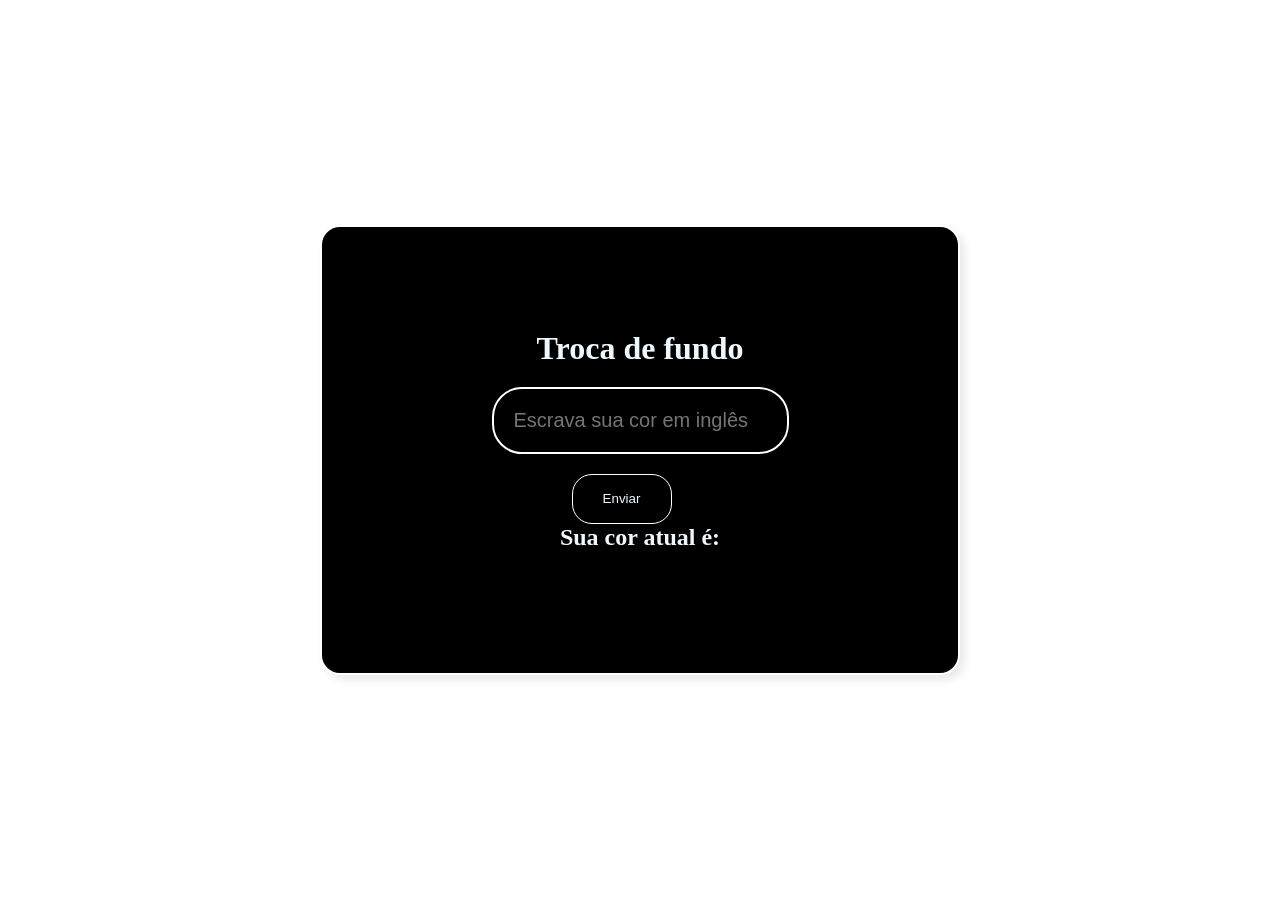
<file: index.html>
<!DOCTYPE html>
<html lang="pt-BR">
<head>
    <meta charset="UTF-8">
    <meta name="viewport" content="width=device-width, initial-scale=1.0">
    <title>Troca de fundo</title>
    <link rel="stylesheet" href="css/style.css">
</head>
<body id="body">

    <div id="container">

        <div id="campo">

            <form action="" id="form">

                  <h1>Troca de fundo</h1>

                <input type="text" class="texto" placeholder="Escrava sua cor em inglês">
                <button>Enviar</button>

                <section id="corAtual">

                    <h1>Sua cor atual é: </h1>
                    <p class="SuaCorAtual"></p>
                    <!-- Aqui vai aparecer a sua cor escolhida-->
                </section>
            
        </div>


    </div>
    
    <script src="js/script.js"></script>
</body>
</html>
</file>
<file: css/style.css>
* {
    box-sizing: border-box;
    margin: 0;
    padding: 0;
}

body,
html {
    height: 100dvh;
    width: 100dvw;
}

#container {
    height: 100%;
    width: 100%;
    display: flex;
    justify-content: center;
    align-items: center;
    background-color: transparent;
}

#container #campo {
    height: 50dvh;
    width: 50dvw;
    display: flex;
    justify-content: center;
    align-items: center;
    background-color: black;
    border: 2px solid rgb(255, 255, 255);
    border-radius: 20px;
    box-shadow: 5px 5px 8px rgba(0, 0, 0, 0.089);
}

h1 {
    color: aliceblue;
    margin-bottom: 20px;
    text-align: center;
}

#campo .texto {
    display: block;
    margin-bottom: 20px;
    padding: 20px;
    font-size: 20px;
    border-radius: 30px;
    border: 2px solid white;
    background-color: transparent;
    color: white;
    outline: none;
    transition: all 1s;
}

button {
    height: 50px;
    width: 100px;
    border-radius: 20px;
    outline: none;
    border: 1px solid white;
    color: aliceblue;
    background-color: transparent;
    margin-left: 80px;
    padding: 10px;
    transition: 1s;
}

button:hover {
    background-color: aliceblue;
    color: black;
}


.SuaCorAtual {
    font-family: 'Franklin Gothic Medium', 'Arial Narrow', Arial, sans-serif;
    font-size: 30px;
    color: white;
    text-align: center;
}


@media (min-width: 300px) and (max-width: 540px) {

    #container #campo {
        height: 50%;
        width: 100%;
        display: flex;
        justify-content: center;
        align-items: center;
        background-color: black;
        border: 2px solid rgb(255, 255, 255);
        border-radius: 20px;
        box-shadow: 5px 5px 8px rgba(0, 0, 0, 0.089);
    }

    h1 {
        color: aliceblue;
        margin-bottom: 20px;
        text-align: center;
    }

    #campo .texto {
        display: block;
        margin-bottom: 20px;
        padding: 20px;
        font-size: 20px;
        border-radius: 30px;
        border: 2px solid white;
        background-color: transparent;
        color: white;
        outline: none;
        transition: all 1s;
    }


}
</file>
